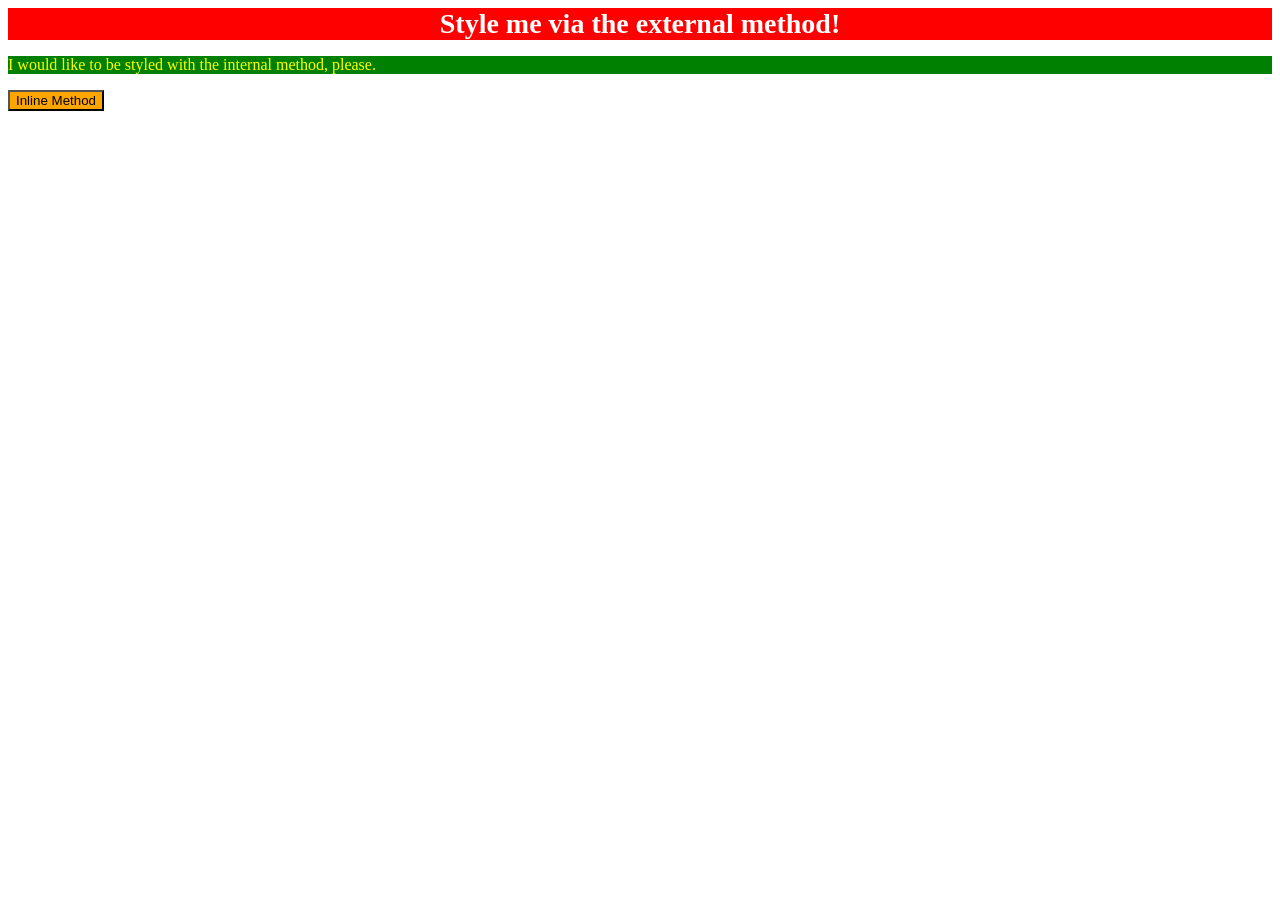
<file: foundations/intro-to-css/01-css-methods-solved/index.html>
<!DOCTYPE html>
<html lang="en">
  <head>
    <link rel="stylesheet" href="styles.css">
    <meta charset="UTF-8">
    <meta http-equiv="X-UA-Compatible" content="IE=edge">
    <meta name="viewport" content="width=device-width, initial-scale=1.0">
    <title>Methods for Adding CSS</title>

    <style>
      p {
        color:yellow;
        background-color:green;
        padding-top:auto;
        }
    </style>    
  </head>
  <body>
    <strong><div>Style me via the external method!</div></strong>
    <p>I would like to be styled with the internal method, please.</p>
    <button style="background-color:orange; width:auto;">Inline Method</button>
  </body>
</html>
</file>
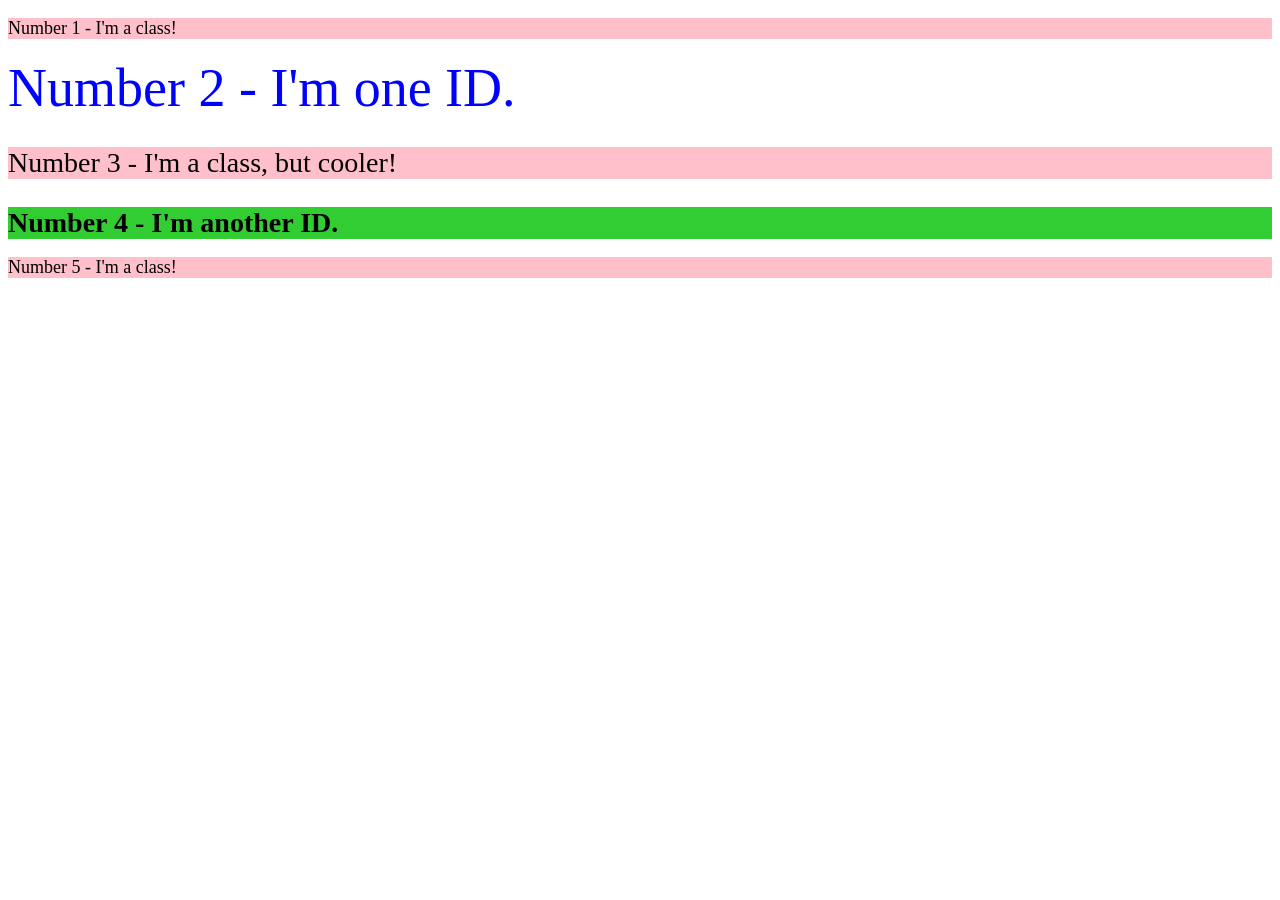
<file: foundations/intro-to-css/02-class-id-selectors-solved/index.html>
<!DOCTYPE html>
<html lang="en">
  <head>
    <meta charset="UTF-8">
    <meta http-equiv="X-UA-Compatible" content="IE=edge">
    <meta name="viewport" content="width=device-width, initial-scale=1.0">
    <title>Class and ID Selectors</title>
    <link rel="stylesheet" href="style.css">
  </head>
  <body>
    <p>Number 1 - I'm a class!</p>
    <div id="first_id">Number 2 - I'm one ID.</div>
    <p class="class">Number 3 - I'm a class, but cooler!</p>
    <div id="sec_id">Number 4 - I'm another ID.</div>
    <p>Number 5 - I'm a class!</p>
  </body>
</html>
</file>
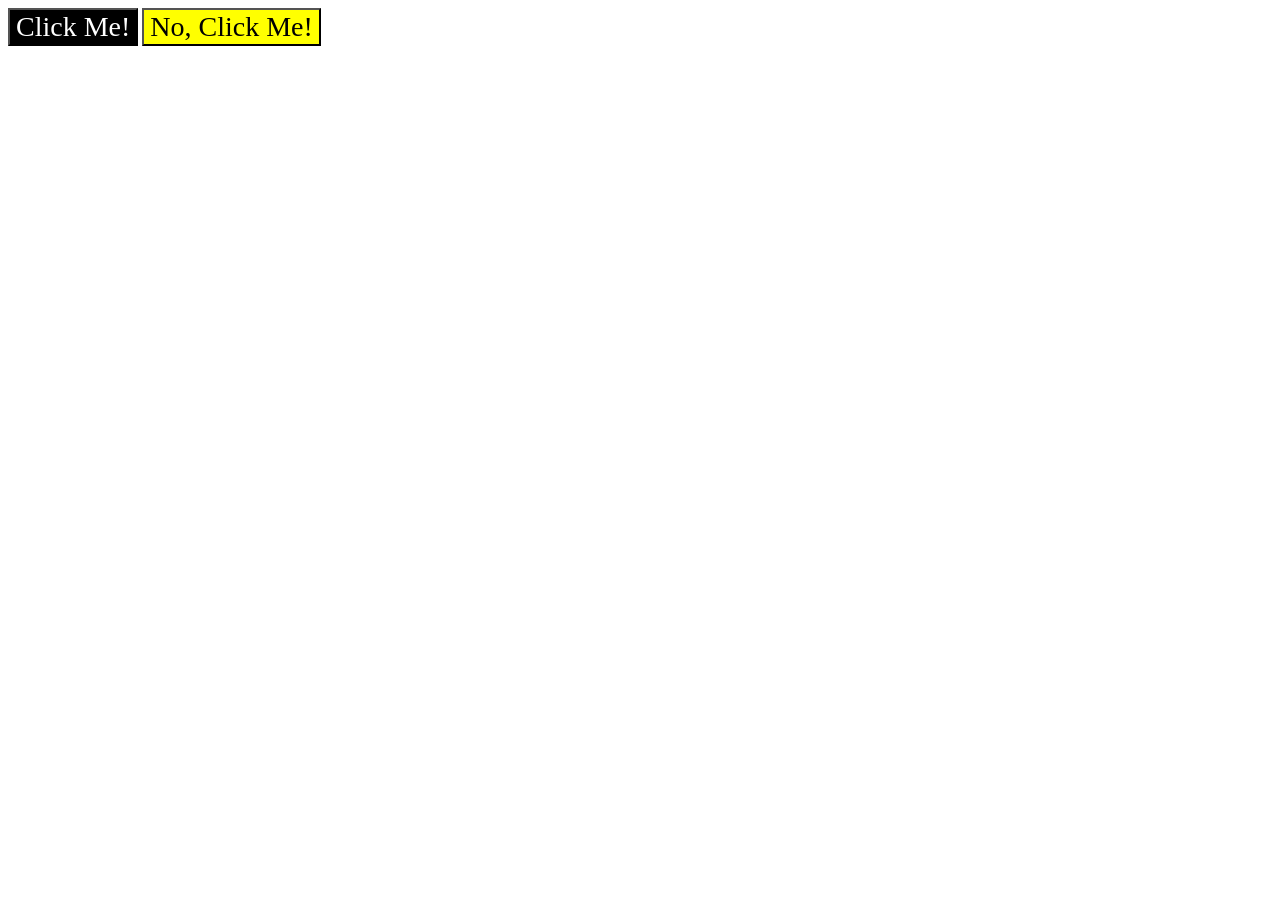
<file: foundations/intro-to-css/03-grouping-selectors-solved/index.html>
<!DOCTYPE html>
<html lang="en">
  <head>
    <meta charset="UTF-8">
    <meta http-equiv="X-UA-Compatible" content="IE=edge">
    <meta name="viewport" content="width=device-width, initial-scale=1.0">
    <title>Grouping Selectors</title>
    <link rel="stylesheet" href="style.css">
  </head>
  <body>
    <button>Click Me!</button>
    <button class="button-2">No, Click Me!</button>
  </body>
</html>
</file>
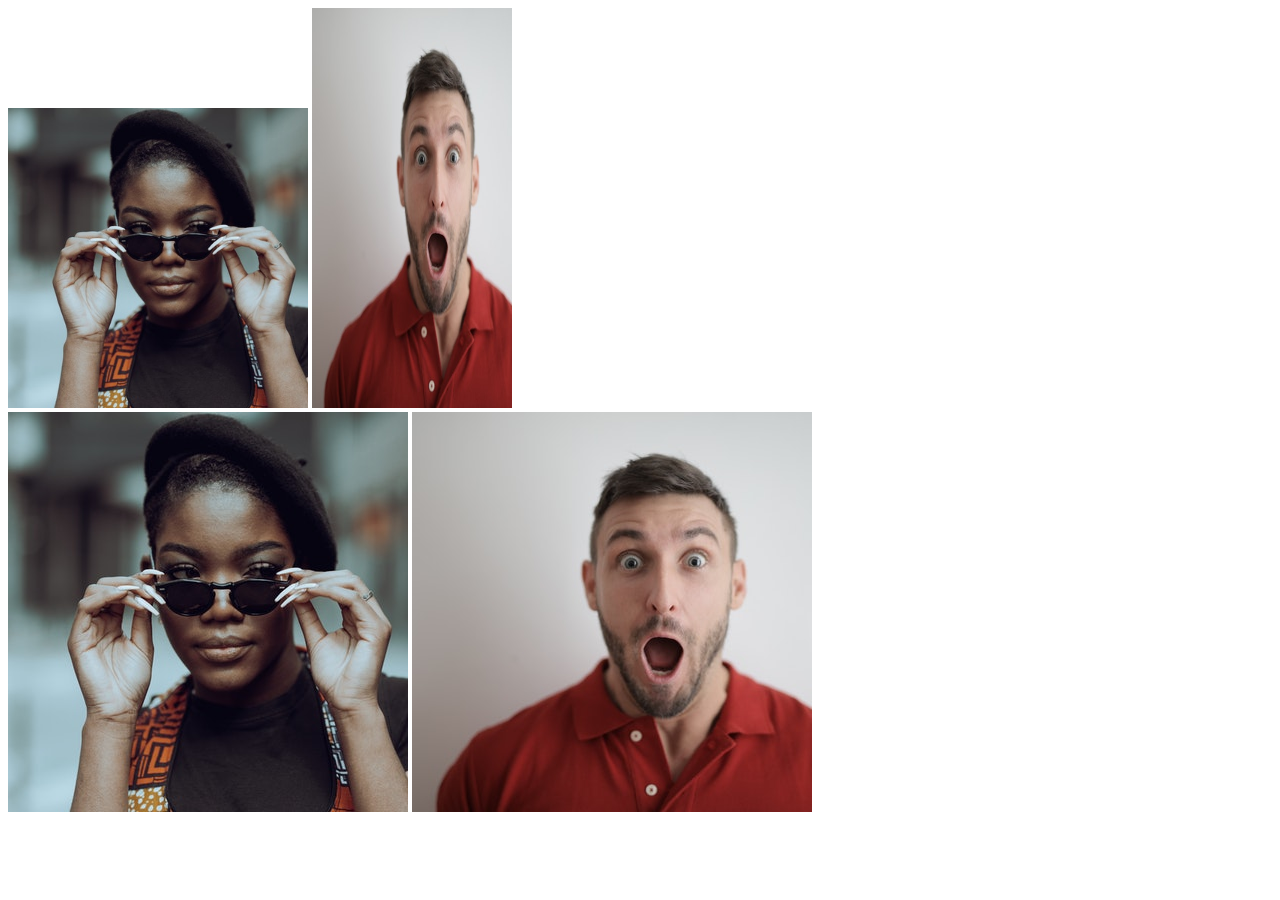
<file: foundations/intro-to-css/04-chaining-selectors-solved/index.html>
<!DOCTYPE html>
<html lang="en">
  <head>
    <meta charset="UTF-8">
    <meta http-equiv="X-UA-Compatible" content="IE=edge">
    <meta name="viewport" content="width=device-width, initial-scale=1.0">
    <title>Chaining Selectors</title>
    <link rel="stylesheet" href="style.css">
  </head>
  <body>
    <!-- Use the classes BELOW this line -->
    <div>
      <img class="avatar proportioned" src="./images/pexels-katho-mutodo-8434791.jpg" alt="Woman with glasses">
      <img class="avatar distorted" src="./images/pexels-andrea-piacquadio-3777931.jpg" alt="Man with surprised expression">
    </div>
    <!-- Use the classes ABOVE this line -->
    <div>
      <img class="original proportioned" src="./images/pexels-katho-mutodo-8434791.jpg" alt="Woman with glasses">
      <img class="original distorted" src="./images/pexels-andrea-piacquadio-3777931.jpg" alt="Man with surprised expression">
    </div>
  </body>
</html>
</file>
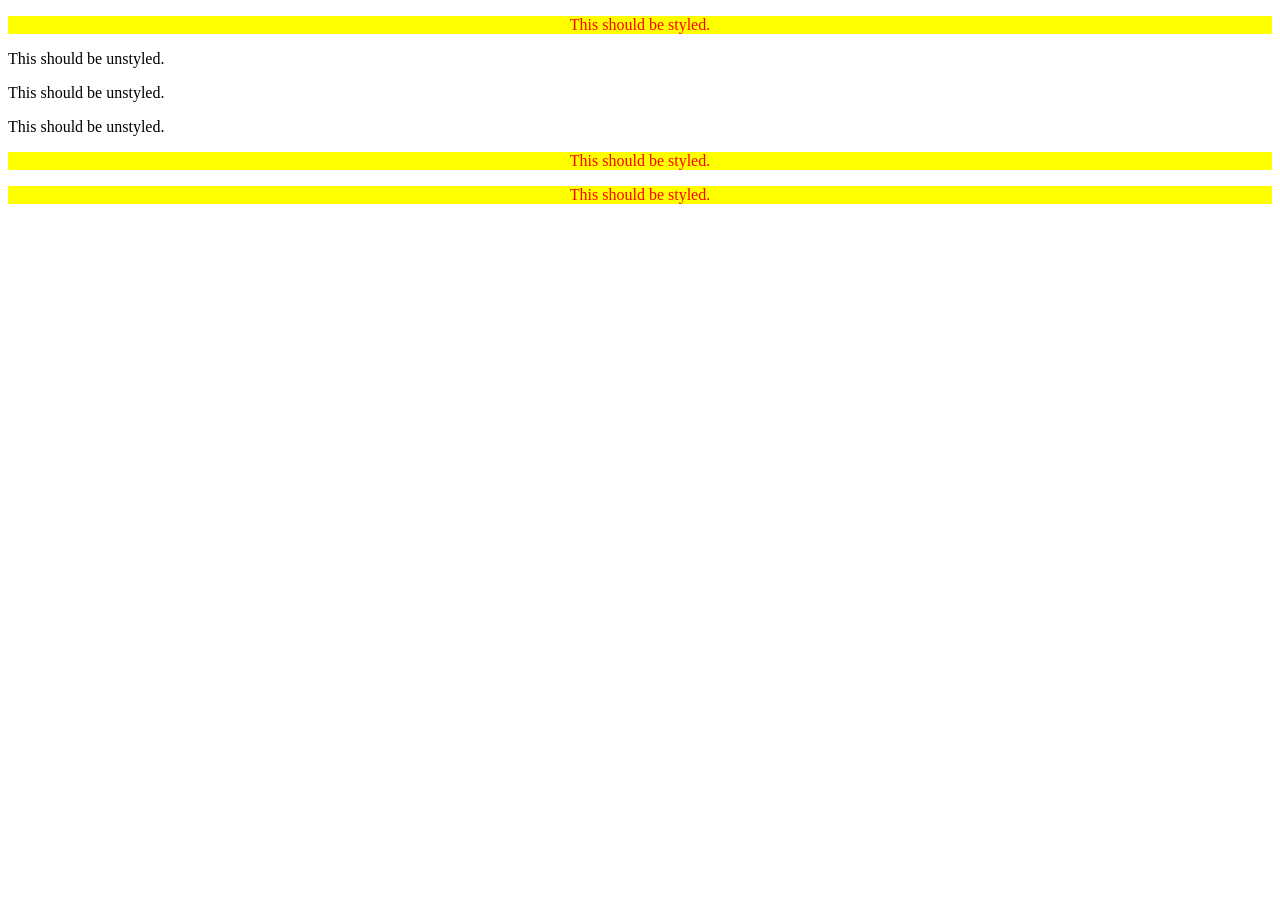
<file: foundations/intro-to-css/05-descendant-combinator-solved/index.html>
<!DOCTYPE html>
<html lang="en">
  <head>
    <meta charset="UTF-8">
    <meta http-equiv="X-UA-Compatible" content="IE=edge">
    <meta name="viewport" content="width=device-width, initial-scale=1.0">
    <title>Descendant Combinator</title>
    <link rel="stylesheet" href="style.css">
  </head>
  <body>
    <div class="container">
      <p class="text">This should be styled.</p>
      <p>This should be unstyled.</p>
    </div>
    <p class="text">This should be unstyled.</p>
    <p class="text">This should be unstyled.</p>
    <div class="container">
      <p class="text">This should be styled.</p>
      <p class="text">This should be styled.</p>
    </div>
  </body>
</html>
</file>
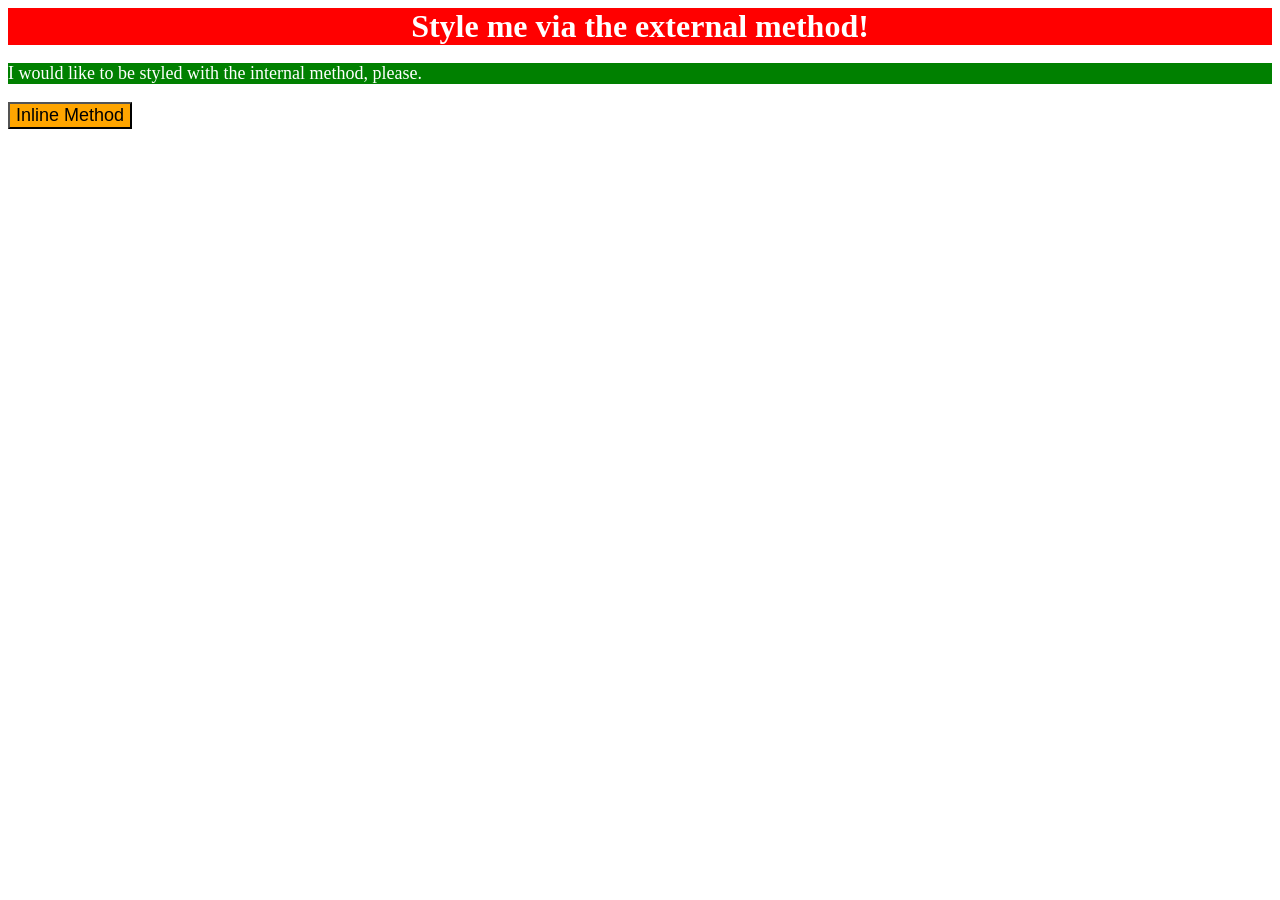
<file: foundations/intro-to-css/01-css-methods-solved/solution/solution.html>
<!DOCTYPE html>
<html lang="en">
  <head>
    <meta charset="UTF-8">
    <meta http-equiv="X-UA-Compatible" content="IE=edge">
    <meta name="viewport" content="width=device-width, initial-scale=1.0">
    <title>Methods for Adding CSS</title>
    <link rel="stylesheet" href="solution.css">

    <style>
      p {
        background-color: green;
        color: white;
        font-size: 18px;
      }
    </style>
  </head>
  <body>
    <div>Style me via the external method!</div>
    <p>I would like to be styled with the internal method, please.</p>
    <button style="background-color: orange; font-size: 18px;">Inline Method</button>
  </body>
</html>
</file>
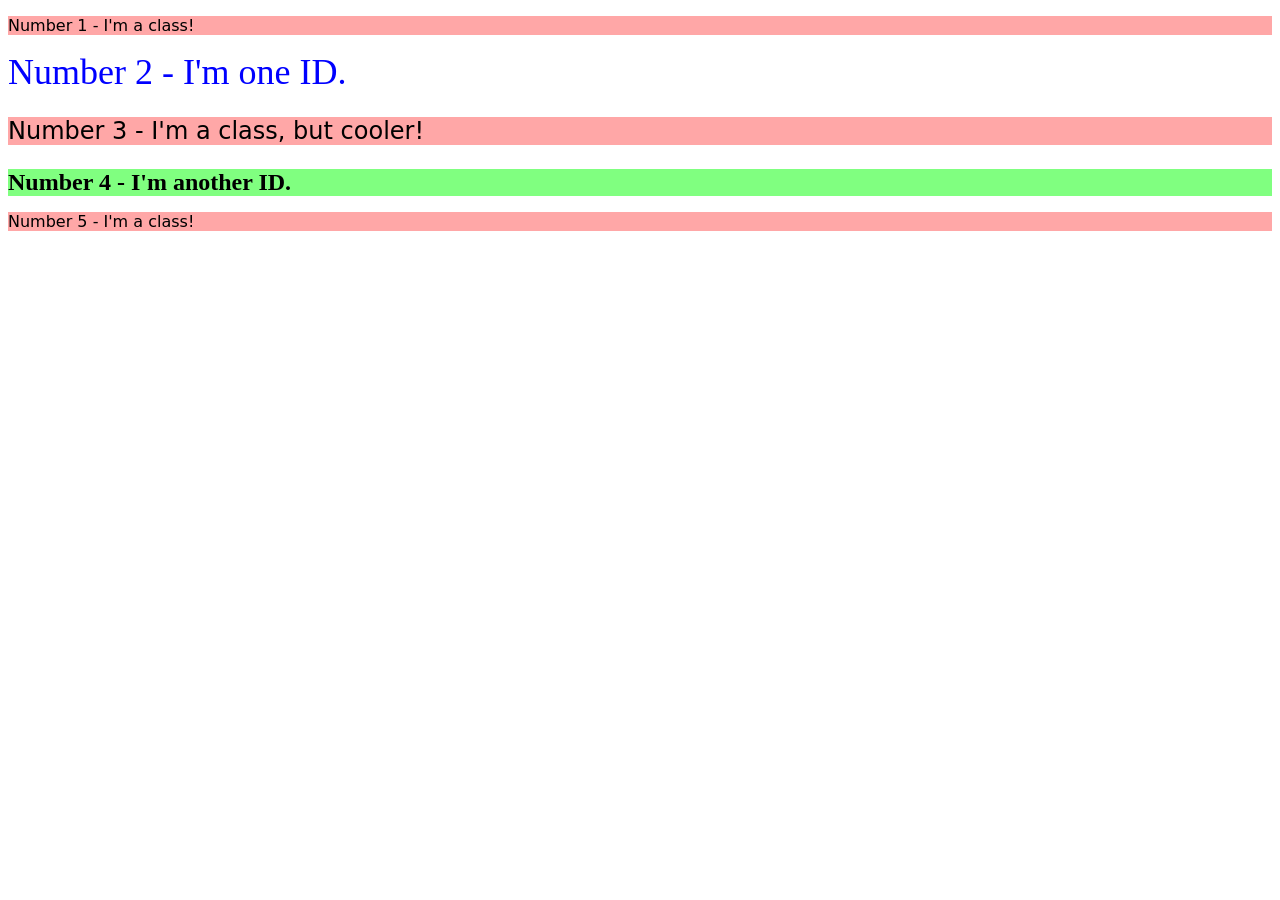
<file: foundations/intro-to-css/02-class-id-selectors-solved/solution/solution.html>
<!DOCTYPE html>
<html lang="en">
  <head>
    <meta charset="UTF-8">
    <meta http-equiv="X-UA-Compatible" content="IE=edge">
    <meta name="viewport" content="width=device-width, initial-scale=1.0">
    <title>Class and ID Selectors</title>
    <link rel="stylesheet" href="solution.css">
  </head>
  <body>
    <p class="odd">Number 1 - I'm a class!</p>
    <div id="two">Number 2 - I'm one ID.</div>
    <p class="odd adjust-font-size">Number 3 - I'm a class, but cooler!</p>
    <div id="four" class="adjust-font-size">Number 4 - I'm another ID.</div>
    <p class="odd">Number 5 - I'm a class!</p>
  </body>
</html>
</file>
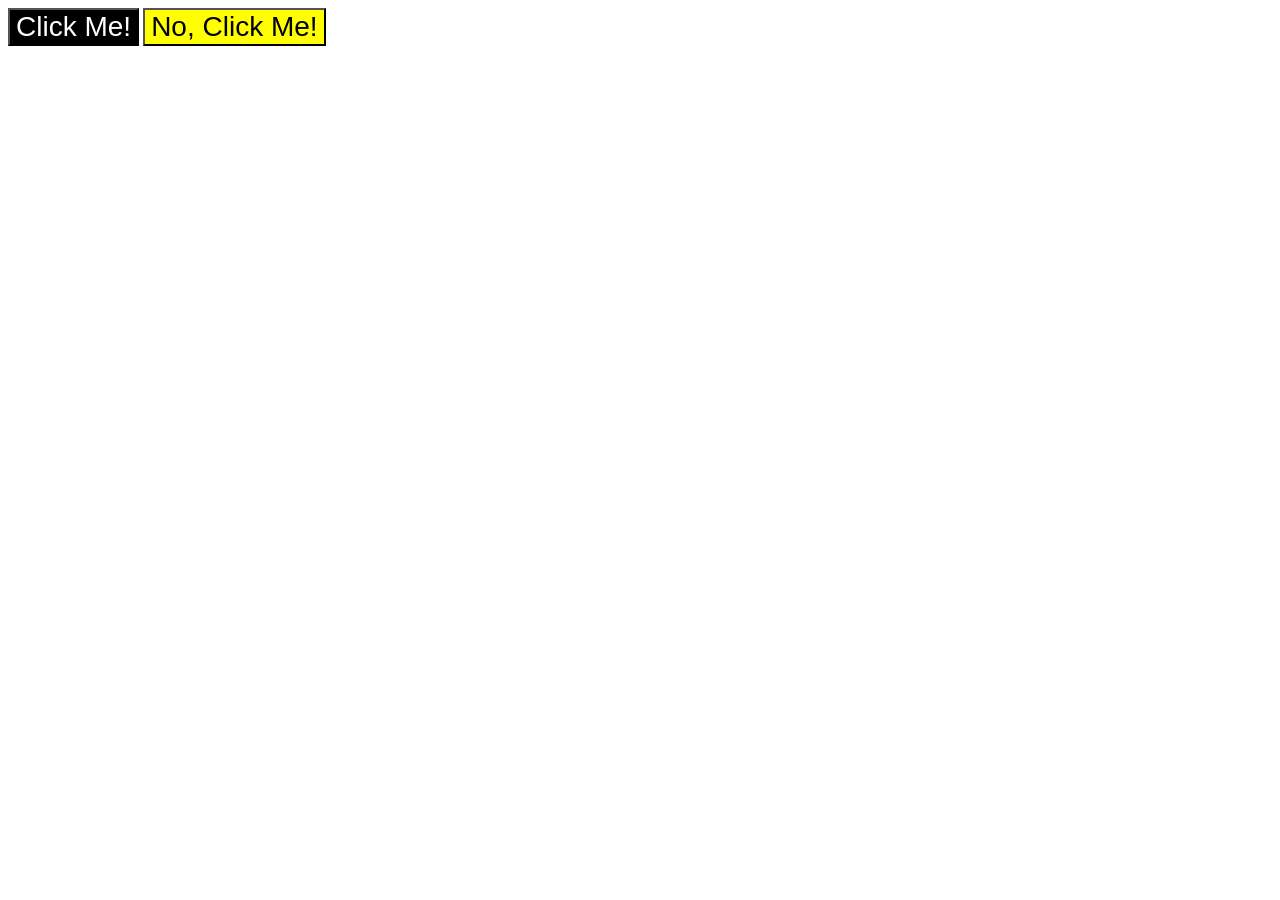
<file: foundations/intro-to-css/03-grouping-selectors-solved/solution/solution.html>
<!DOCTYPE html>
  <html lang="en">
  <head>
    <meta charset="UTF-8">
    <meta http-equiv="X-UA-Compatible" content="IE=edge">
    <meta name="viewport" content="width=device-width, initial-scale=1.0">
    <title>Grouping Selectors</title>
    <link rel="stylesheet" href="solution.css">
  </head>
  <body>
    <button class="inverted">Click Me!</button>
    <button class="fancy">No, Click Me!</button>
  </body>
</html>
</file>
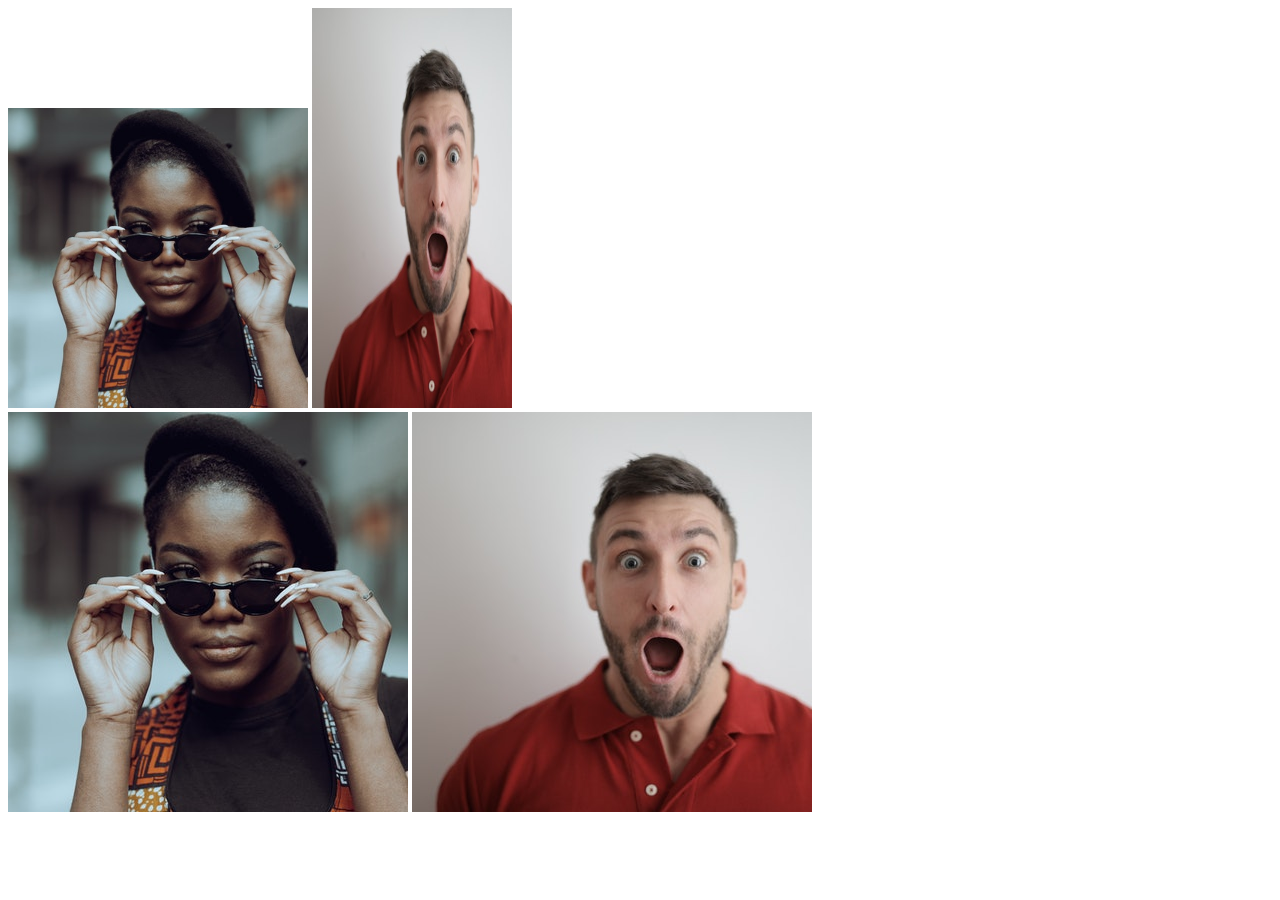
<file: foundations/intro-to-css/04-chaining-selectors-solved/solution/solution.html>
<!DOCTYPE html>
<html lang="en">
  <head>
    <meta charset="UTF-8">
    <meta http-equiv="X-UA-Compatible" content="IE=edge">
    <meta name="viewport" content="width=device-width, initial-scale=1.0">
    <title>Chaining Selectors</title>
    <link rel="stylesheet" href="solution.css">
  </head>
  <body>
    <div>
      <img class="avatar proportioned" src="./images/pexels-katho-mutodo-8434791.jpg" alt="Woman with glasses">
      <img class="avatar distorted" src="./images/pexels-andrea-piacquadio-3777931.jpg" alt="Man with surprised expression">
    </div>
    <div>
      <img class="original proportioned" src="./images/pexels-katho-mutodo-8434791.jpg" alt="Woman with glasses">
      <img class="original distorted" src="./images/pexels-andrea-piacquadio-3777931.jpg" alt="Man with surprised expression">
    </div>
  </body>
</html>
</file>
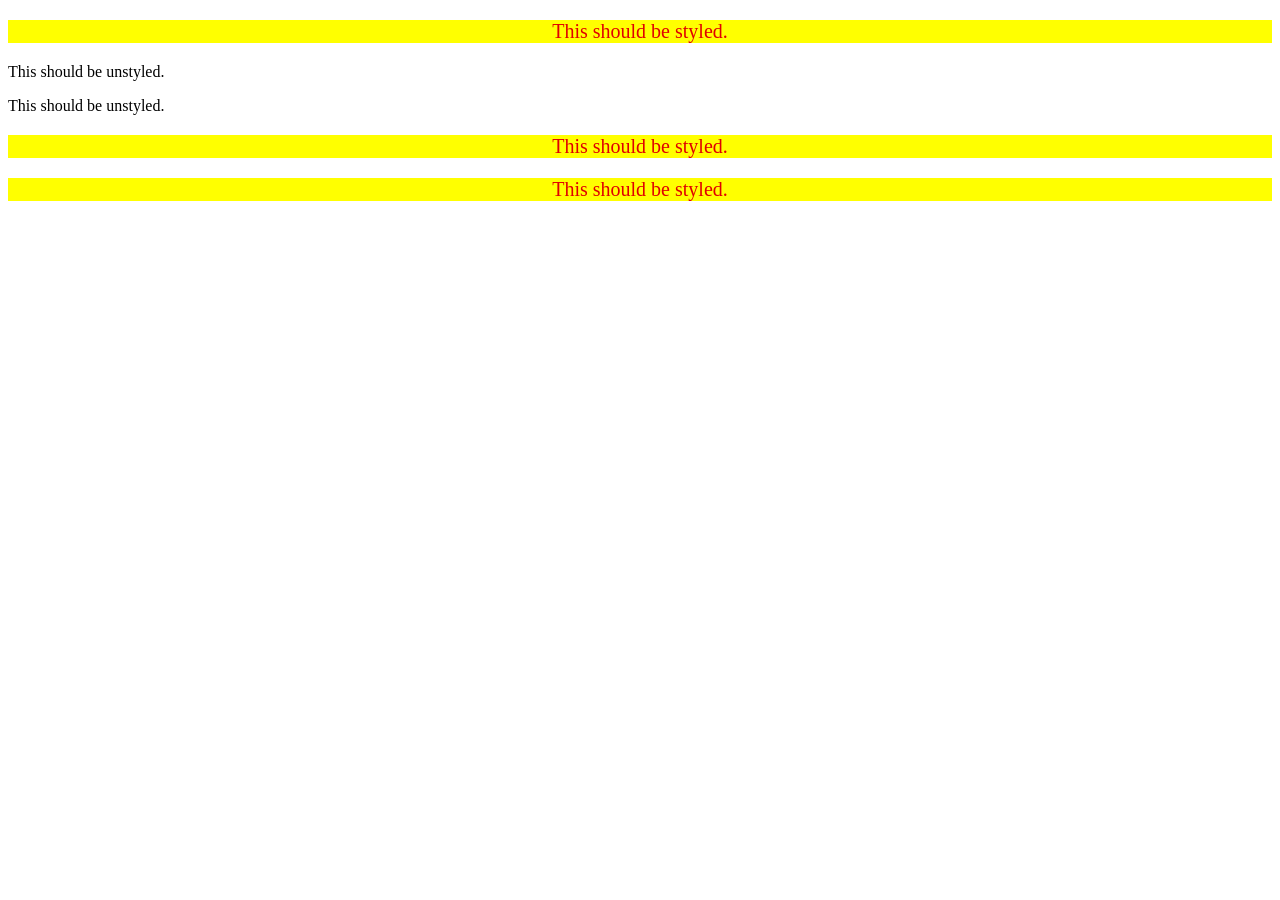
<file: foundations/intro-to-css/05-descendant-combinator-solved/solution/solution.html>
<!DOCTYPE html>
<html lang="en">
  <head>
    <meta charset="UTF-8">
    <meta http-equiv="X-UA-Compatible" content="IE=edge">
    <meta name="viewport" content="width=device-width, initial-scale=1.0">
    <title>Descendant Combinator</title>
    <link rel="stylesheet" href="solution.css">
  </head>
  <body>
    <div class="container">
      <p class="text">This should be styled.</p>
    </div>
    <p class="text">This should be unstyled.</p>
    <p class="text">This should be unstyled.</p>
    <div class="container">
      <p class="text">This should be styled.</p>
      <p class="text">This should be styled.</p>
    </div>
  </body>
</html>
</file>
<file: foundations/intro-to-css/01-css-methods-solved/styles.css>
div {
    color: white;
    background-color: red;
    font-size: 28px;
    text-align: center;
 }
</file>
<file: foundations/intro-to-css/02-class-id-selectors-solved/style.css>
/* Add CSS Styling */

p {
    background-color:pink;
    font-size:18px;
}

.class {
    font-size:28px;
}

#first_id {
    color: blue;
    font-size:54px;
}

#sec_id {
    background-color:limegreen;
    font-weight:bold;
    font-size:28px;
}
</file>
<file: foundations/intro-to-css/03-grouping-selectors-solved/style.css>
/* Add CSS Styling */

button {
    font-size:28px;
    font-family:"Sans Comic";
    background-color:black;
    color:white;
}

.button-2 {
    color:black;
    background-color:yellow;
}
</file>
<file: foundations/intro-to-css/04-chaining-selectors-solved/style.css>
/* Add CSS Styling */

 .avatar.proportioned 
{
    width:300px;
    height:auto;
}

.avatar.distorted 
{
    width:200px;
    height:400px;
}
</file>
<file: foundations/intro-to-css/05-descendant-combinator-solved/style.css>
/* Add CSS Styling */

 div .text
{
    background-color:yellow;
    color:red;
    text-align:center;
}
</file>
<file: foundations/intro-to-css/01-css-methods-solved/solution/solution.css>
div {
  background-color: red;
  color: white;
  font-size: 32px;
  text-align: center;
  font-weight: bold;
}
</file>
<file: foundations/intro-to-css/02-class-id-selectors-solved/solution/solution.css>
.odd {
  background-color: rgb(255, 167, 167);
  font-family: Verdana, "DejaVu Sans", sans-serif;
}

.adjust-font-size {
  font-size: 24px;
}

#two {
  color: #0000ff;
  font-size: 36px;
}

/*
    In the id selector 'four' below, we could have also
    added a rule to set the font size to 24px.

    However, since the elements 'Number 3' and 'Number 4'
    in the HTML file share the same font size, we reused
    the 'adjust-font-size' class above to help reduce
    duplicate code.
*/
#four {
  background-color: hsl(120, 100%, 75%);
  font-weight: bold;
}
</file>
<file: foundations/intro-to-css/03-grouping-selectors-solved/solution/solution.css>
.inverted,
.fancy {
  font-family: Helvetica, "Times New Roman", sans-serif;
  font-size: 28px;
}

.inverted {
  background-color: black;
  color: white;
}

.fancy {
  background-color: yellow;
}
</file>
<file: foundations/intro-to-css/04-chaining-selectors-solved/solution/solution.css>
/* height defaults to "auto" so no need to explicitly set it */
.avatar.proportioned {
  width: 300px;
}

.avatar.distorted {
  height: 400px;
  width: 200px;
}
</file>
<file: foundations/intro-to-css/05-descendant-combinator-solved/solution/solution.css>
.container .text {
  background-color: yellow;
  color: #E00000;
  font-size: 20px;
  text-align: center;
}

/* Below are some other possible descendant combinators:

div p
div .text
.container p

*/
</file>
